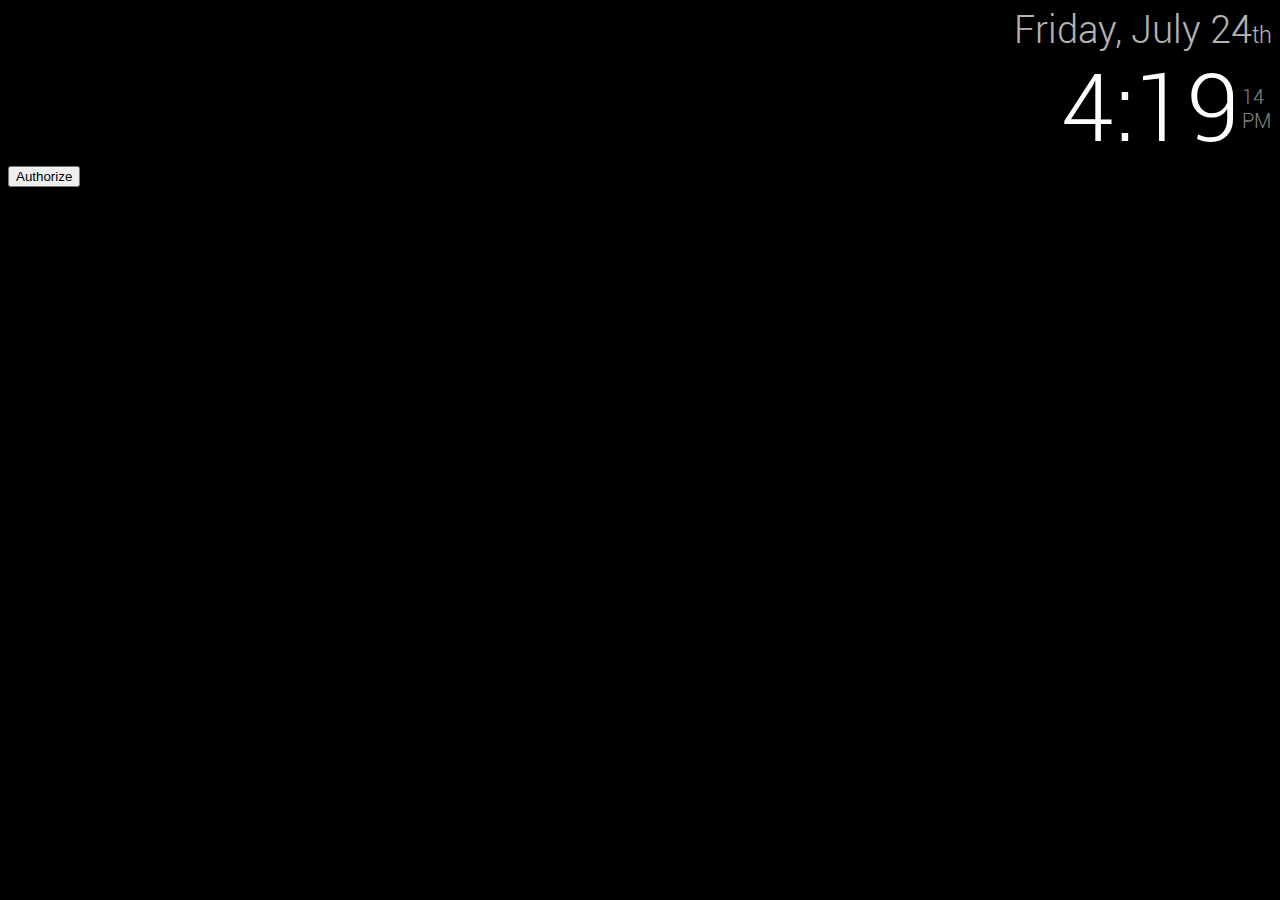
<file: Clock/index.html>
<!DOCTYPE html>
<html>
   <head>
      <meta charset="UTF-8">
      <meta name="viewport" content="width=device-width, initial-scale=1">
      <link rel="stylesheet" href="clock.css">
      <title>SmartMirror - Clock</title>

      <script src="../scripts/jquery.min.js"></script>
      <script src="date_time.js"></script>
      <script src = "calendar.js"></script>
   </head>
   <body onload="startTime()">
      <div id="date"></div>
      <div id="time"></div>

      <!--Add buttons to initiate auth sequence and sign out-->
      <button id="authorize_button">Authorize</button>
      <button id="signout_button" style="display: none;">Sign Out</button>
      <div id="calendar"></div>
      <script async defer src="https://apis.google.com/js/api.js" onload="this.onload=function(){};handleClientLoad()" onreadystatechange="if (this.readyState === 'complete') this.onload()"> </script>
   </body>
</html>
</file>
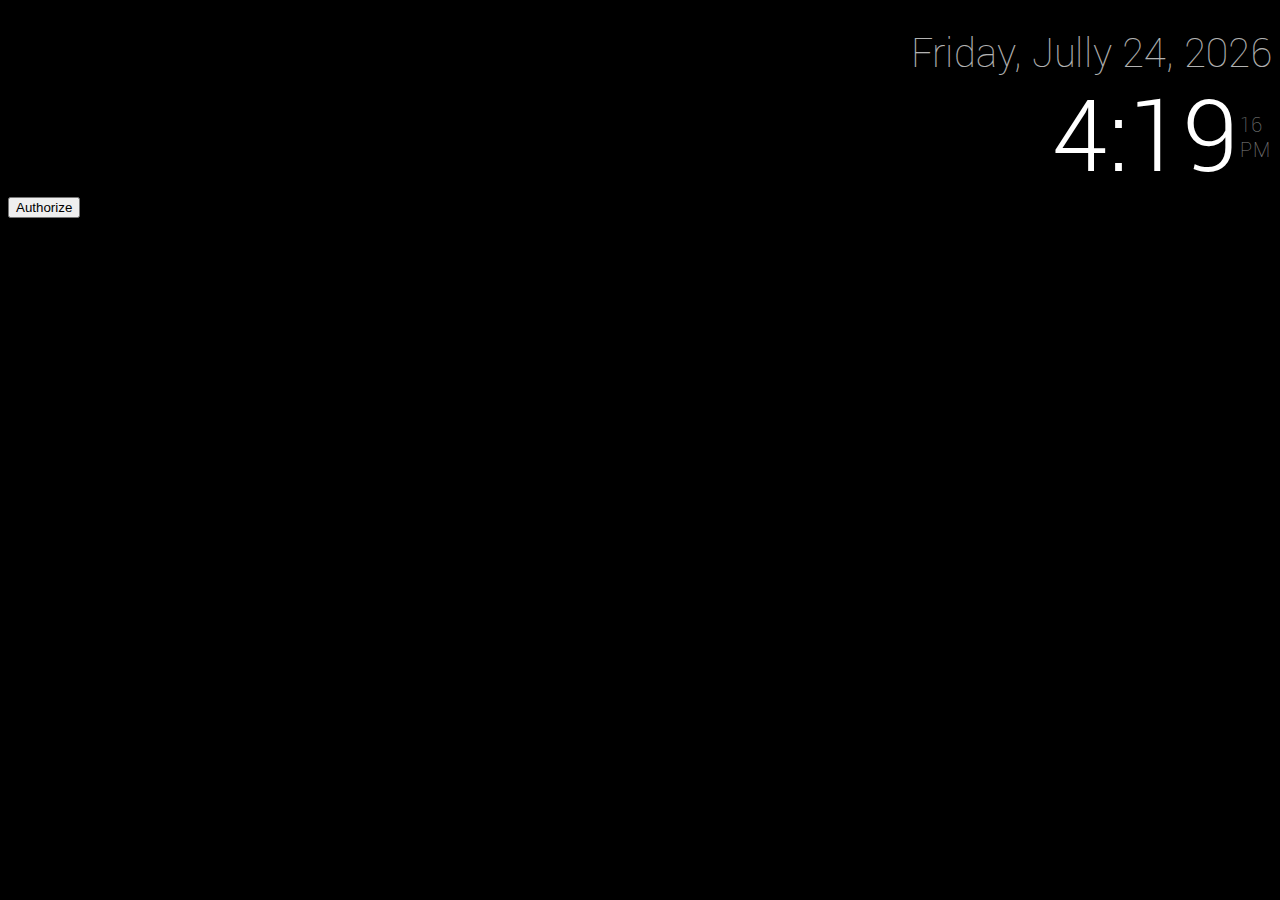
<file: Mirror/Clock/index.html>
<!DOCTYPE html>
<html>
   <head>
      <meta charset="UTF-8">
      <meta name="viewport" content="width=device-width, initial-scale=1">
      <link rel="stylesheet" href="clock.css">
      <title>SmartMirror - Clock</title>
    </script>
   </head>
   <body onload="startTime()">
      <script src="https://ajax.googleapis.com/ajax/libs/jquery/3.1.0/jquery.min.js"></script>
      <script src="date_time.js"></script>
      <div id="date"></div>
      <div id="time"></div>

      <!--Add buttons to initiate auth sequence and sign out-->
      <button id="authorize_button">Authorize</button>
      <button id="signout_button" style="display: none;">Sign Out</button>

      <script src = "calendar.js"></script>
      <div id="calendar"></div>

      <script async defer src="https://apis.google.com/js/api.js"
        onload="this.onload=function(){};handleClientLoad()"
        onreadystatechange="if (this.readyState === 'complete') this.onload()">
      </script>
   </body>
</html>
</file>
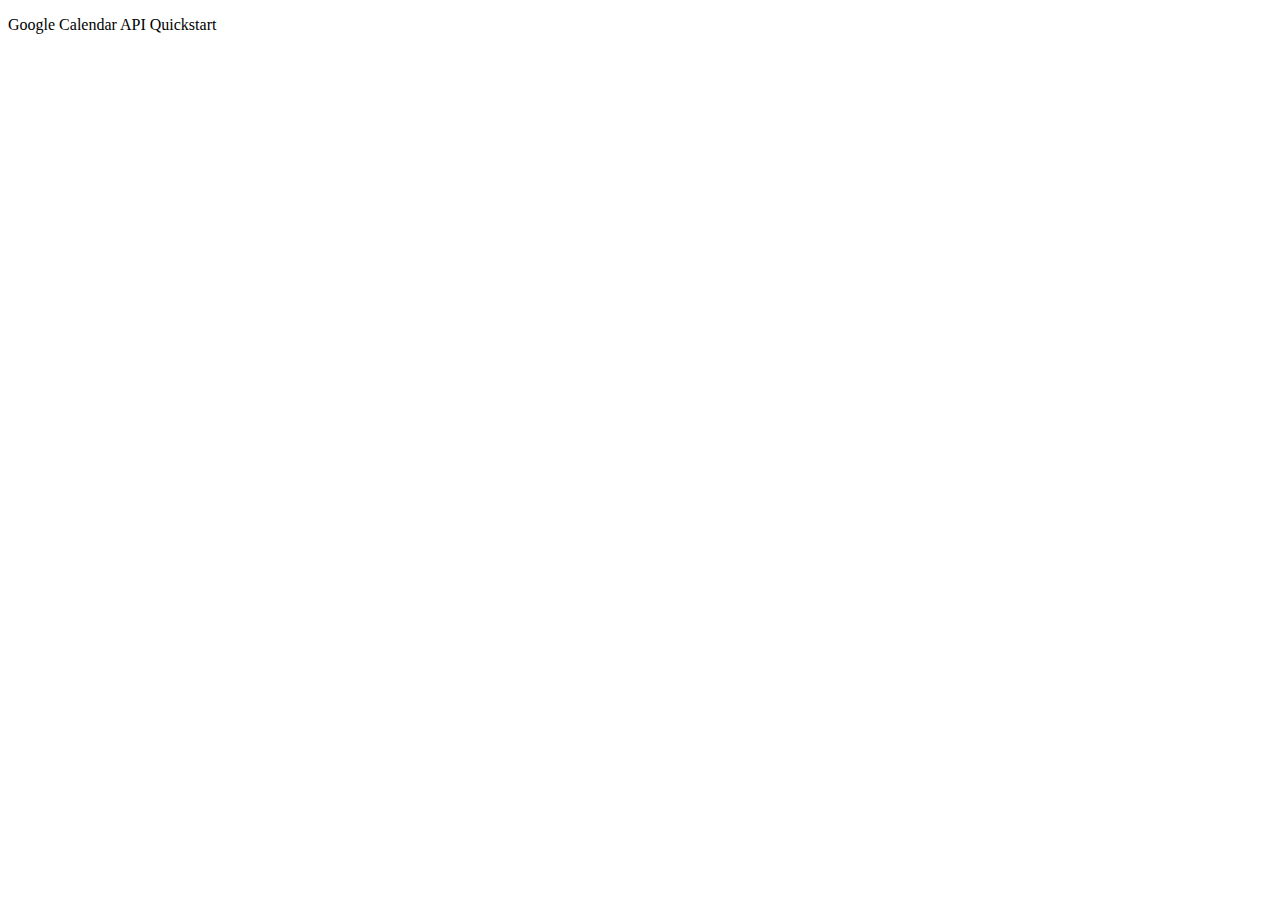
<file: Mirror/Clock/quickstart.html>
<!DOCTYPE html>
<html>
  <head>
    <title>Google Calendar API Quickstart</title>
    <meta charset='utf-8' />
  </head>
  <body>
    <p>Google Calendar API Quickstart</p>

    <!--Add buttons to initiate auth sequence and sign out-->
    <button id="authorize-button" style="display: none;">Authorize</button>
    <button id="signout-button" style="display: none;">Sign Out</button>

    <pre id="content"></pre>

    <script type="text/javascript">
      // Client ID and API key from the Developer Console
      var CLIENT_ID = '711466448588-oqrf400nnc5ttdjm55udjuol1uufmog9.apps.googleusercontent.com';
      var API_KEY = 'AIzaSyAl8wflOMvY96V3na9MnVbSF4xDRef-J3s';

      // Array of API discovery doc URLs for APIs used by the quickstart
      var DISCOVERY_DOCS = ["https://www.googleapis.com/discovery/v1/apis/calendar/v3/rest"];

      // Authorization scopes required by the API; multiple scopes can be
      // included, separated by spaces.
      var SCOPES = "https://www.googleapis.com/auth/calendar.readonly";

      var authorizeButton = document.getElementById('authorize-button');
      var signoutButton = document.getElementById('signout-button');

      var calEvent = {
          name: "",
          date: "",
          time: "",
          calendar: ""
      };

      var items = [];

      /**
       *  On load, called to load the auth2 library and API client library.
       */
      function handleClientLoad() {
        gapi.load('client:auth2', initClient);
      }

      /**
       *  Initializes the API client library and sets up sign-in state
       *  listeners.
       */
      function initClient() {
        gapi.client.init({
          apiKey: API_KEY,
          clientId: CLIENT_ID,
          discoveryDocs: DISCOVERY_DOCS,
          scope: SCOPES
        }).then(function () {
          // Listen for sign-in state changes.
          gapi.auth2.getAuthInstance().isSignedIn.listen(updateSigninStatus);

          // Handle the initial sign-in state.
          updateSigninStatus(gapi.auth2.getAuthInstance().isSignedIn.get());
          authorizeButton.onclick = handleAuthClick;
          signoutButton.onclick = handleSignoutClick;
        });
      }

      /**
       *  Called when the signed in status changes, to update the UI
       *  appropriately. After a sign-in, the API is called.
       */
      function updateSigninStatus(isSignedIn) {
        if (isSignedIn) {
          authorizeButton.style.display = 'none';
          signoutButton.style.display = 'block';
          listUpcomingEvents();
        } else {
          authorizeButton.style.display = 'block';
          signoutButton.style.display = 'none';
        }
      }

      /**
       *  Sign in the user upon button click.
       */
      function handleAuthClick(event) {
        gapi.auth2.getAuthInstance().signIn();
      }

      /**
       *  Sign out the user upon button click.
       */
      function handleSignoutClick(event) {
        gapi.auth2.getAuthInstance().signOut();
      }

      /**
       * Append a pre element to the body containing the given message
       * as its text node. Used to display the results of the API call.
       *
       * @param {string} message Text to be placed in pre element.
       */
      function appendPre(message) {
        var pre = document.getElementById('content');
        var textContent = document.createTextNode(message + '\n');
        pre.appendChild(textContent);
      }

      /**
       * Print the summary and start datetime/date of the next ten events in
       * the authorized user's calendar. If no events are found an
       * appropriate message is printed.
       */
      function listUpcomingEvents() {
        gapi.client.calendar.events.list({
          'calendarId': 'primary',
          'timeMin': (new Date()).toISOString(),
          'showDeleted': false,
          'maxResults': 10,
        }).then(function(response) {
          var events = response.result.items;
          appendPre('Upcoming events:');

          if (events.length > 0) {
            for (i = 0; i < events.length; i++) {
              var event = events[i];
              var currEvent = event;
              currEvent.name = event.summary;
              currEvent.calendar = "primary" //////////////////////////////// FIX
              currEvent.date = event.start.date;
              var when = event.start.dateTime;
              if (!when) {
                when = event.start.date;
              }
              else {
                  currEvent.time = (event.start.dateTime).slice(11,16);
              }
              items.push(currEvent);

              appendPre(event.summary + ' (' + when + ')')
            }
          } else {
            appendPre('No upcoming events found.');
          }
        });
      }

    </script>

    <script async defer src="https://apis.google.com/js/api.js"
      onload="this.onload=function(){};handleClientLoad()"
      onreadystatechange="if (this.readyState === 'complete') this.onload()">
    </script>
  </body>
</html>
</file>
<file: Clock/clock.css>
@font-face {
    font-family: 'Roboto-Thin';
    src: url('../fonts/Roboto-Thin.ttf');
}

@font-face {
    font-family: 'Roboto-Light';
    src: url('../fonts/Roboto-Light.ttf');
}

html {
    height: 400px;
    background: #000;
    align-self: right;
}

body {
    font-family: Roboto-Thin;
}

#time {
    overflow: hidden;
}

#calendar {
    display: block;
    float: right;
    margin: 0;
    overflow: hidden;
}

.date {
    color: #fff;
    font-size: 38px;
    text-align: right;
    display: block;
    margin: 0;
    font-family: Roboto-Light;
    opacity: 0.7;
}

.date_ordinal {
    font-size: 60%;
}

.time {
    color: #fff;
    font-size: 95px;
    font-family: Roboto-Light;
    margin: 0;
}

.small_text {
    font-size: 20px;
    color: #fff;
    opacity: 0.5;
    margin: 0;
    font-family: Roboto-Light;
}

.event_text {
    font-size: 19px;
    color: #fff;
    margin: 0;
    padding-bottom: 3px;
    display: inline-block;
    text-align: left;
}

.time_text {
    font-size: 19px;
    color: #fff;
    opacity: 0.5;
    margin: 0;
    padding-bottom: 3px;
    float: right;
    font-family: Roboto-Light;
}

.calIcon {
    height: 16px;
    width: 16px;
}

.dateLine {
    font-size: 13px;
    color: #fff;
    opacity: 0.6;
    margin: 0;
    display: inline-block;
    padding-right: 3px;
    font-family: Roboto-Light;
}

table {
    float: right;
    margin: 0;
    border-collapse: collapse;
}

li {
    color: #fff;
    text-align: left;
    display: inline-block;
    font-family: Roboto-Thin;
    width: 100%;
}

hr {
    display: inline-block;
    position: relative;
    width: 425px;
    opacity: 0.5;
    top: -3px;
    margin: 0px;
}

.calTD {
    padding: 0px 0px 4.6px 0px;
}
</file>
<file: Mirror/Clock/clock.css>
@font-face {
    font-family: 'Roboto-Thin';
    src: url('Roboto-Thin.ttf');
}

@font-face {
    font-family: 'Roboto-Light';
    src: url('Roboto-Light.ttf');
}


html {
    background:#000;
}

body {
    font-family: Roboto-Thin;
}

#time {
    overflow: hidden;
}

#calendar{
    display:block;
    float:right;
    margin:0;
    overflow: hidden;
}

.date {
  color: #fff;
  font-size: 40px;
  text-align: right;
  display:block;
  margin:0;
  font-family: Roboto-Thin;
}

.time {
  color: #fff;
  font-size: 100px;
  font-family: Roboto-Light;
  margin:0;
}

.small_text {
    font-size: 20px;
    color: #fff;
    opacity:0.5;
    margin: 0;
}

.event_text {
    font-size: 19px;
    color: #fff;
    margin: 0;
    padding-bottom: 3px;
    display:inline-block;
    text-align: left;
}

.time_text {
    font-size: 19px;
    color: #fff;
    opacity:0.5;
    margin: 0;
    padding-bottom: 3px;
    float: right;
}

.calIcon {
    height:16px;
    width:16px;
}

.dateLine {
    font-size: 13px;
    color: #fff;
    opacity:0.5;
    margin: 0;
    display:inline-block;
    padding-right: 3px;
}

table {
  float:right;
  margin: 0;
  border-collapse: collapse;
}


li {
    color: #fff;
    text-align: left;
    display: inline-block;
    font-family: Roboto-Thin;
    width:100%;
  }

  hr {
      display:inline-block;
      position: relative;
      width:400px;
      opacity:0.5;
      top:-3px;
      margin:0px;
  }

  .calTD{
    padding: 0px 0px 4.6px 0px;
}
</file>
